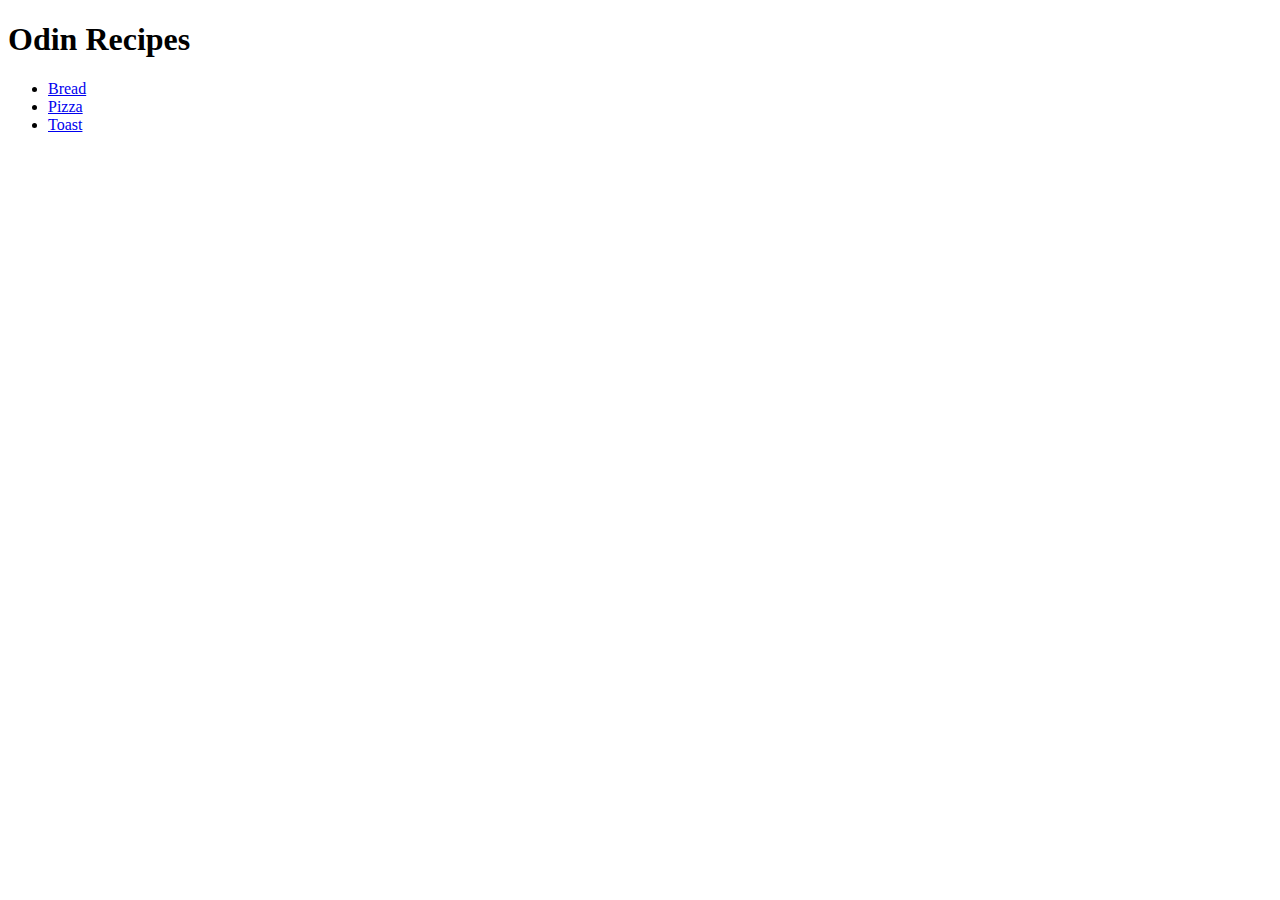
<file: index.html>
<!DOCTYPE html>
<html lang="en-US">
<head>
    <meta charset="UTF-8">
    <title>Odin Recipes</title>
</head>
<body>
    <h1>Odin Recipes</h1>
    <ul>
        <li><a href="recipes/bread.html">Bread</a></li>
        <li><a href="recipes/pizza.html">Pizza</a></li>
        <li><a href="recipes/toast.html">Toast</a></li>
    </ul>
</body>
</html>
</file>
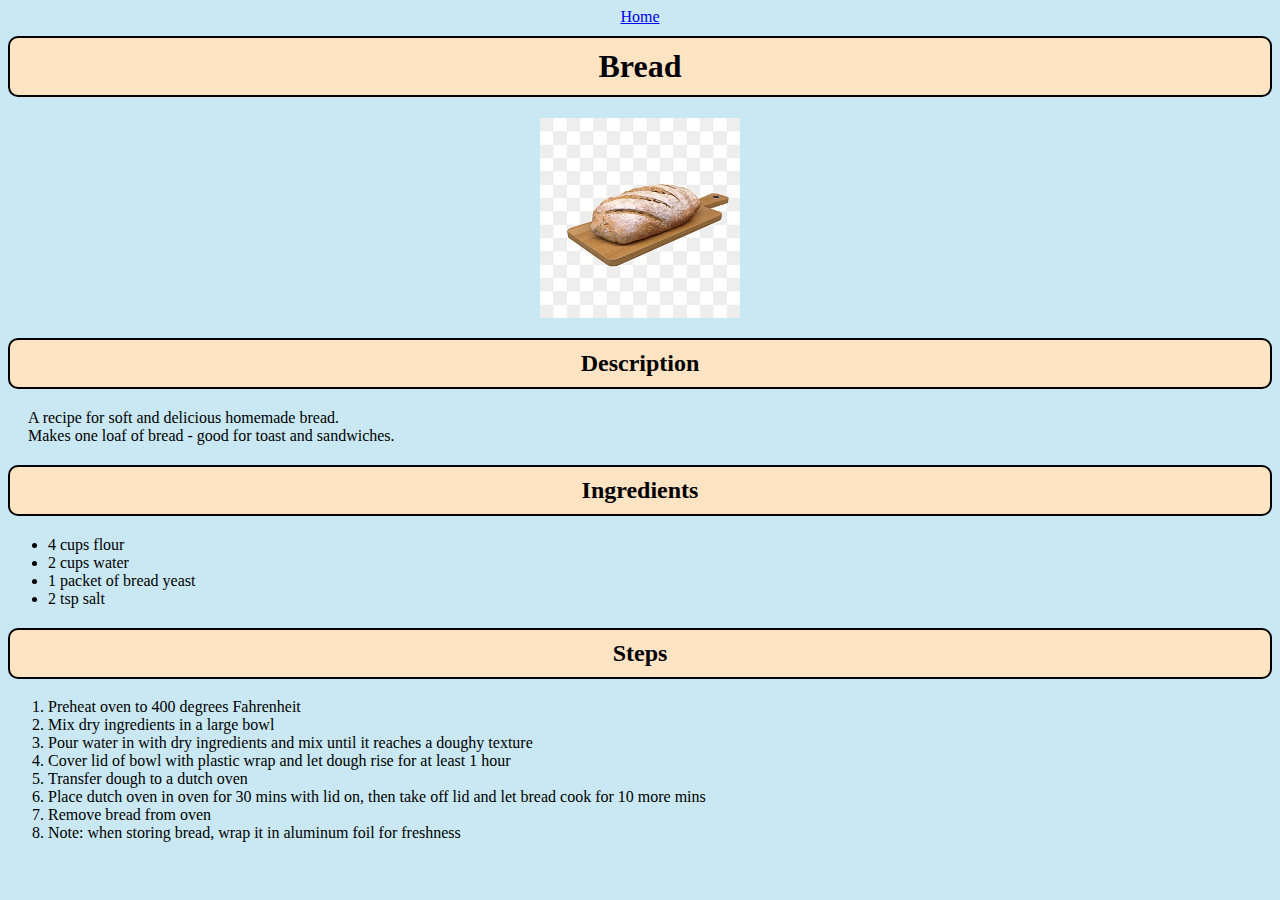
<file: recipes/bread.html>
<!DOCTYPE html>
<html lang="en">
<head>
    <meta charset="UTF-8">
    <link rel="stylesheet" href="../style.css">
    <title>Bread</title>
</head>
<body>
    <a href="../index.html" class="home-link">Home</a>
    <h1>Bread</h1>
    <br><br>
    <img src="../img/bread.jpg" alt="A loaf of homemade bread" width="200" height="200"
        class="food-img">
    <h2>Description</h2>
    <p>A recipe for soft and delicious homemade bread.<br>Makes one loaf of bread - 
        good for toast and sandwiches.</p>
    <h2>Ingredients</h2>
    <ul>
        <li>4 cups flour</li>
        <li>2 cups water</li>
        <li>1 packet of bread yeast</li>
        <li>2 tsp salt</li>
    </ul>
    <h2>Steps</h2>
    <ol>
        <li>Preheat oven to 400 degrees Fahrenheit</li>
        <li>Mix dry ingredients in a large bowl</li>
        <li>Pour water in with dry ingredients and mix until it reaches a doughy texture</li>
        <li>Cover lid of bowl with plastic wrap and let dough rise for at least 1 hour</li>
        <li>Transfer dough to a dutch oven</li>
        <li>Place dutch oven in oven for 30 mins with lid on, then take
            off lid and let bread cook for 10 more mins</li>
        <li>Remove bread from oven</li>
        <li>Note: when storing bread, wrap it in aluminum foil for freshness</li>
    </ol>
</body>
</html>
</file>
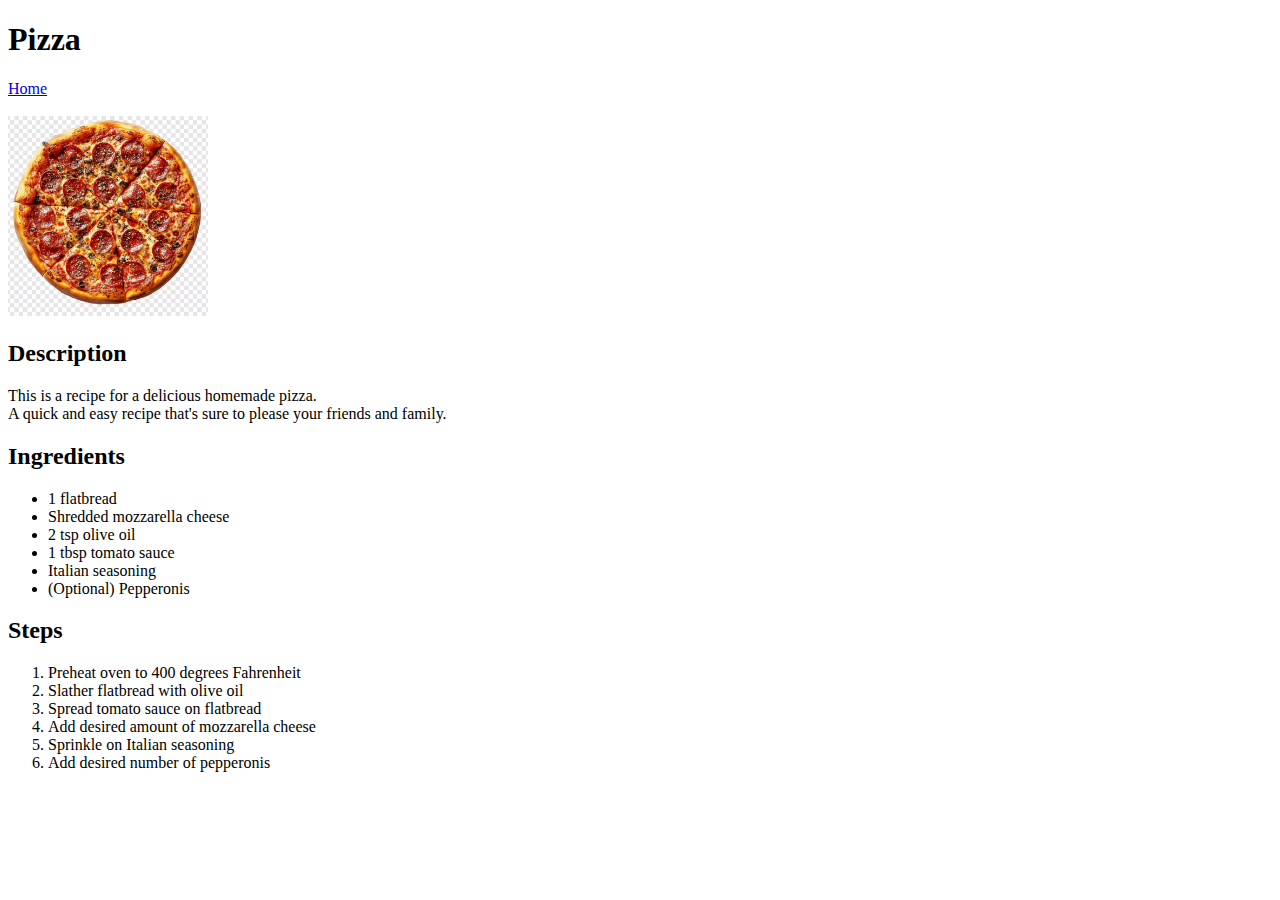
<file: recipes/pizza.html>
<!DOCTYPE html>
<html lang="en-US">
<head>
    <meta charset="UTF-8">
    <title>Pizza</title>
</head>
<body>
    <h1>Pizza</h1>
    <a href="../index.html">Home</a>
    <br><br>
    <img src="../img/pizza.jpg" alt="A pepperoni pizza" width="200" height="200">
    <h2>Description</h2>
    <p>This is a recipe for a delicious homemade pizza. <br>A quick and easy
        recipe that's sure to please your friends and family.</p>
    <h2>Ingredients</h2>
    <ul>
        <li>1 flatbread</li>
        <li>Shredded mozzarella cheese</li>
        <li>2 tsp olive oil</li>
        <li>1 tbsp tomato sauce</li>
        <li>Italian seasoning</li>
        <li>(Optional) Pepperonis</li>
    </ul>
    <h2>Steps</h2>
    <ol>
        <li>Preheat oven to 400 degrees Fahrenheit</li>
        <li>Slather flatbread with olive oil</li>
        <li>Spread tomato sauce on flatbread</li>
        <li>Add desired amount of mozzarella cheese</li>
        <li>Sprinkle on Italian seasoning</li>
        <li>Add desired number of pepperonis</li>
    </ol>
</body>
</html>
</file>
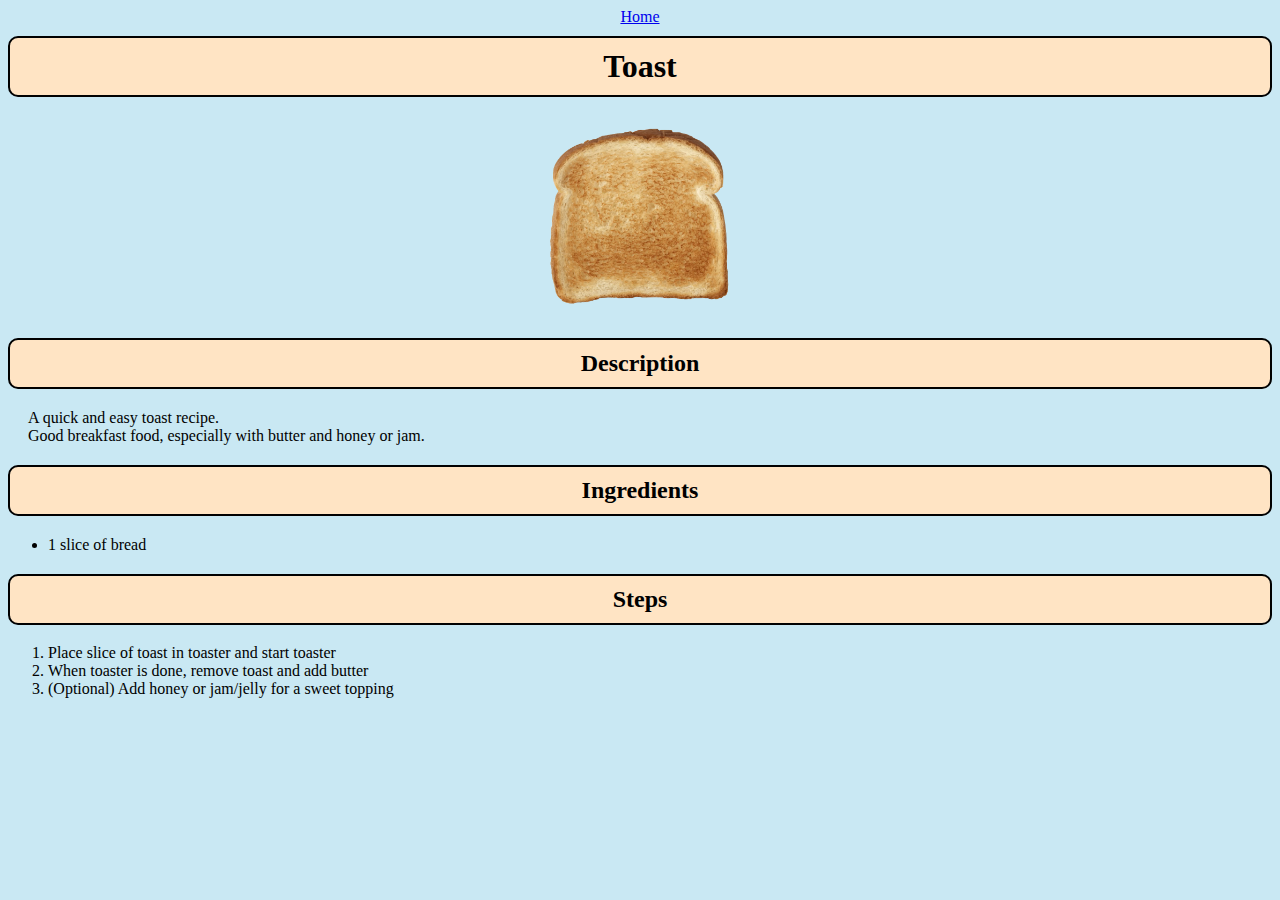
<file: recipes/toast.html>
<!DOCTYPE html>
<html lang="en-US">
<head>
    <meta charset="UTF-8">
    <link rel="stylesheet" href="../style.css">
    <title>Pizza</title>
</head>
<body>
    <a href="../index.html" class="home-link">Home</a>
    <h1>Toast</h1>
    <br><br>
    <img src="../img/toast.png" alt="A slice of toast" width="200" height="200"
        class="food-img">
    <h2>Description</h2>
    <p>A quick and easy toast recipe. <br>
        Good breakfast food, especially with butter and honey or jam.</p>
    <h2>Ingredients</h2>
    <ul>
        <li>1 slice of bread</li>
    </ul>
    <h2>Steps</h2>
    <ol>
        <li>Place slice of toast in toaster and start toaster</li>
        <li>When toaster is done, remove toast and add butter</li>
        <li>(Optional) Add honey or jam/jelly for a sweet topping</li>
    </ol>
</body>
</html>
</file>
<file: style.css>
*,
*::before,
*::after {
    font-family: 'Times New Roman', Times, serif;
}

html {
    background-color: rgb(201, 232, 243);
}

p {
    margin-left: 20px;
}

h1,
h2 {
    padding: 10px;
    text-align: center;
    border: 2px solid black;
    border-radius: 10px;
    background-color: bisque;
}

h1 {
    margin: 10px auto 0 auto;
}

.recipe-list {
    list-style-type: none;
    padding: 20px;
    text-align: center;
}

.recipe-list .recipe-link {
    margin: 10px;
    font-size: 1.5rem;
}

.home-link {
    display: block;
    text-align: center;
}

.food-img {
    display: block;
    margin: -15px auto 10px auto;
}
</file>
